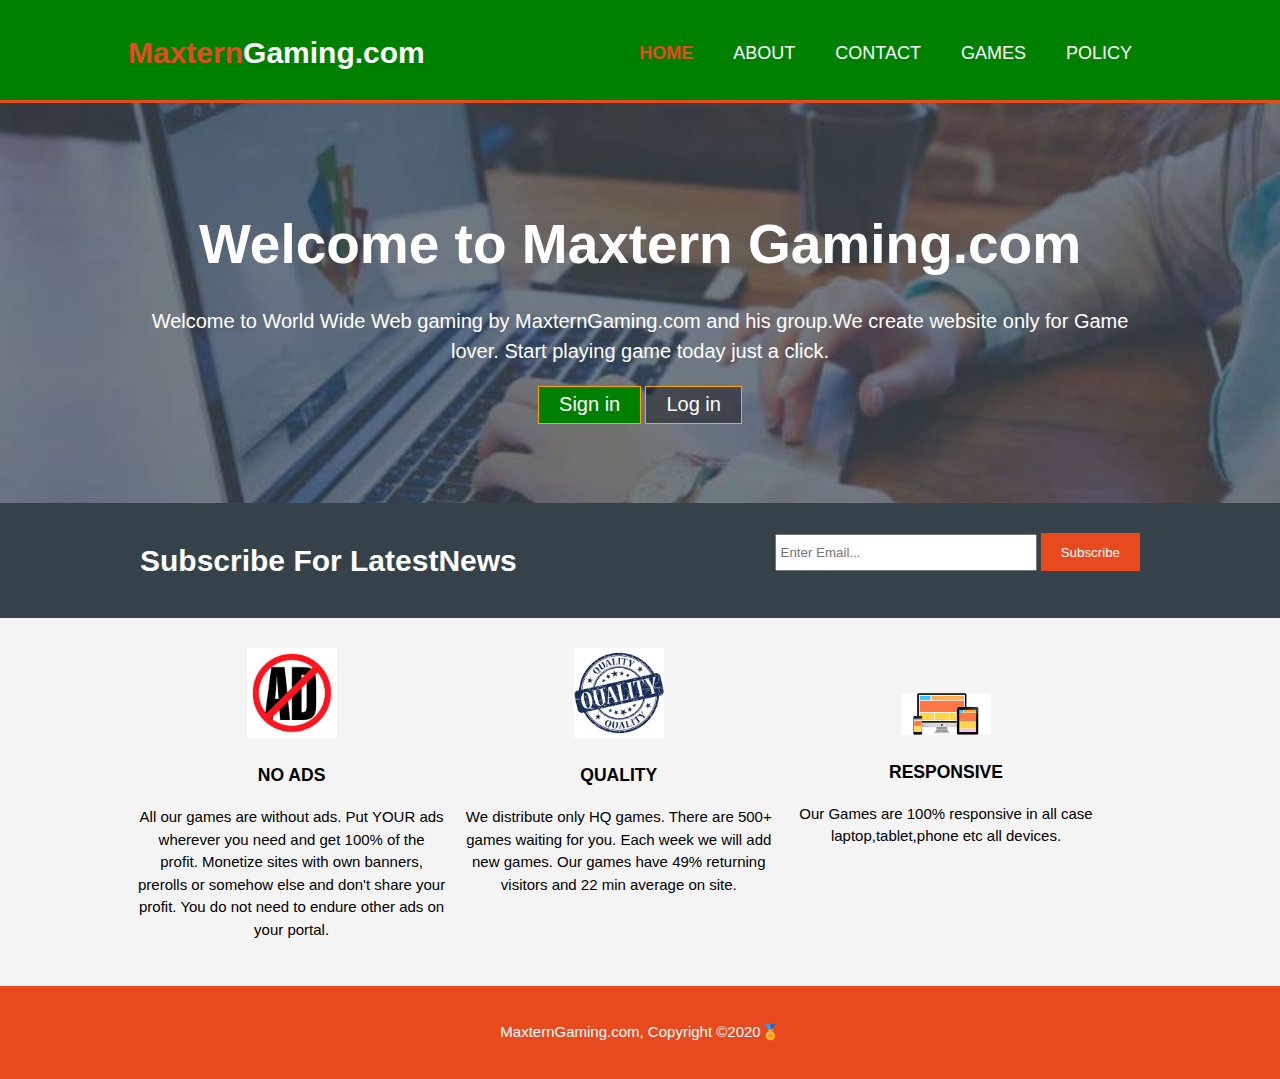
<file: index.html>
<!DOCTYPE html>
<html>
  <head>
    <meta charset="utf-8">
    <meta name="description" content="MaxternGaming only best website for gaming">
	  <meta name="keywords" content="game,game for fun,game for life">
  	<meta name="author" content="Aman Singh">
    <title>index</title>
    <link rel="stylesheet" href="./css/style.css">
    <script src="./js/script.js"></script>
  </head>
  <body>
    <header>
      <div class="container">
        <div id="branding"><h1>
          <span class="highlight">Maxtern</span>Gaming.com</h1>
        </div>
        <nav>
          <ul>
            <li class="current"><a href="index.html">Home</a></li>
            <li><a href="about.html">About</a></li>
            <li><a href="contact.html">Contact</a></li>
            <li><a href="game.html">Games</a></li>
            <li><a href="policy.html">Policy</a></li>
          </ul>
        </nav>
      </div>
    </header>

    <section id="showcase">
      <div class="container">
        <h1>Welcome to Maxtern Gaming.com</h1>
        <p>Welcome to World Wide Web gaming by MaxternGaming.com  and his group.We create website only for Game lover. Start playing game  today just a click.</p>
      </div>
      <button type="submit" onclick="myfunction()" class="button_1" style="background-color:green; border:1px solid orange;"><a href="#" style="text-decoration:none; color:#fff; font-size:20px;">Sign in</a></button>
      <button type="submit" class="button_1" style="background-color: rgba(0,0,0,0.4); border:1px solid orange;"><a href="#" style="text-decoration:none; color:#fff; font-size:20px;">Log in</a></button>
    </section>

    <section id="newsletter">
      <div class="container">
        <h1>Subscribe For LatestNews</h1>
        <form>
          <input type="email" placeholder="Enter Email..." required>
          <button type="submit" class="button_1">Subscribe</button>
        </form>
      </div>
    </section>

    <section id="boxes">
      <div class="container">
        <div class="box">
          <img src="./img/no-ads.jpg">
          <h3>NO ADS</h3>
          <p>All our games are without ads. Put YOUR ads wherever you need and get 100% of the profit. Monetize sites with own banners, prerolls or somehow else and don't share your profit. You do not need to endure other ads on your portal.</p>
        </div>
        <div class="box">
          <img src="./img/hq.jpg">
          <h3>QUALITY</h3>
          <p>We distribute only HQ games. There are 500+ games waiting for you. Each week we will add new games. Our games have 49% returning visitors and 22 min average on site.</p>
        </div><br><br>
        <div class="box">
          <img src="./img/responsive.jpg">
          <h3>RESPONSIVE</h3>
          <p>Our Games are 100% responsive in all case laptop,tablet,phone etc all devices. </p>
        </div>
      </div>
    </section>

    <footer>
      <p>MaxternGaming.com, Copyright &copy;2020🏅</p>
    </footer>
  </body>
</html>
</file>
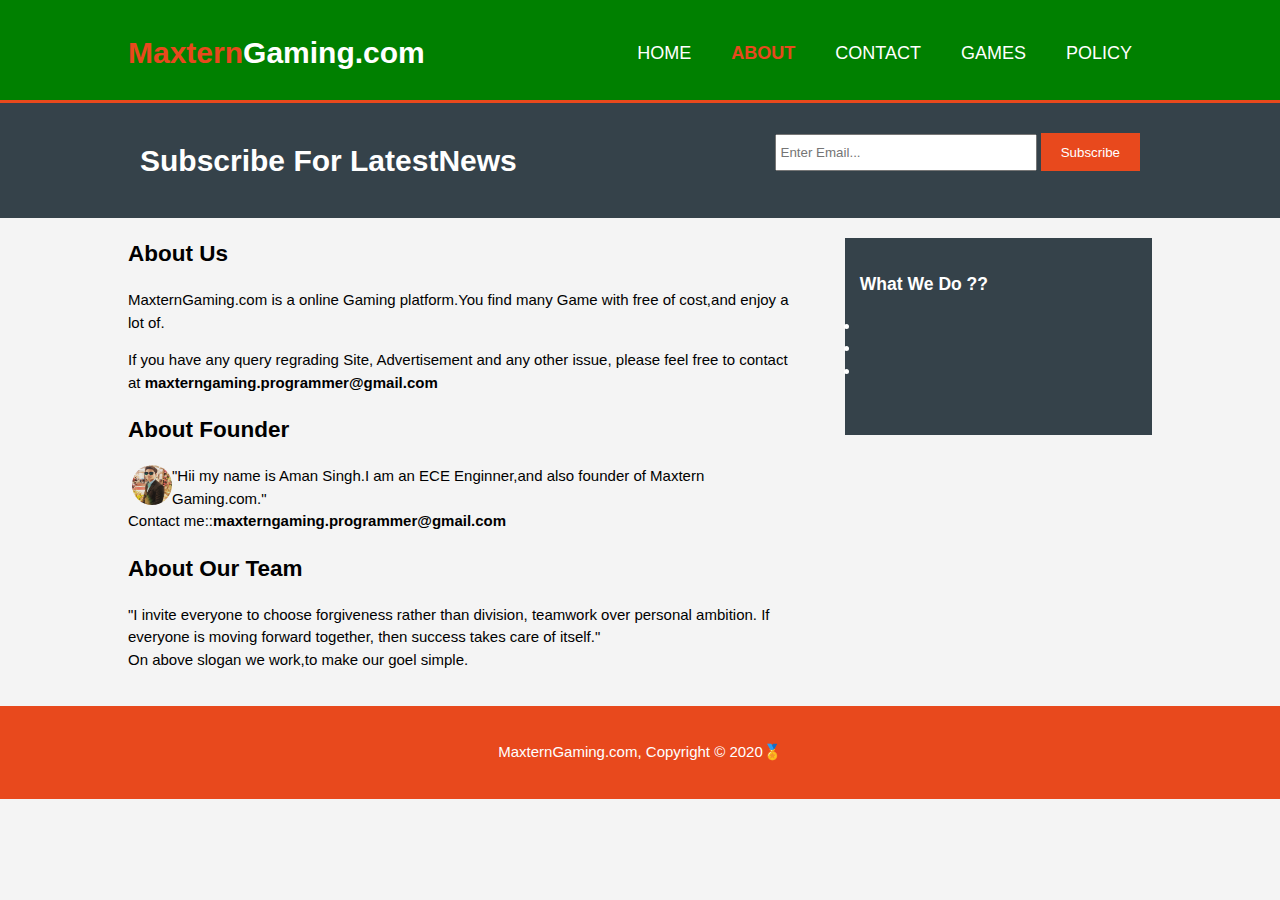
<file: about.html>
<!DOCTYPE html>
<html>
  <head>
    <meta charset="utf-8">
    <meta name="description" content="Maxtern Gaming.com only best website for gaming">
	  <meta name="keywords" content="game,game for fun,game for life">
  	<meta name="author" content="Aman Singh">
    <title> About</title>
    <link rel="stylesheet" href="./css/style.css">
  </head>
  <body>
    <header>
      <div class="container">
        <div id="branding">
          <h1><span class="highlight">Maxtern</span>Gaming.com</h1>
        </div>
        <nav>
          <ul>

            <li><a href="index.html">Home</a></li>
            <li class="current"><a href="about.html">About</a></li>
            <li><a href="contact.html">Contact</a></li>
            <li><a href="game.html">Games</a></li>
            <li><a href="policy.html">Policy</a></li>
          </ul>
        </nav>
      </div>
    </header>

    <section id="newsletter">
      <div class="container">
        <h1>Subscribe For LatestNews</h1>
        <form>
          <input type="email" placeholder="Enter Email..." required>
          <button type="submit" class="button_1">Subscribe</button>
        </form>
      </div>
    </section>

    <section id="main">
      <div class="container">
        <article id="main-col">

          <h2>About Us</h2>
<p>MaxternGaming.com is a online Gaming platform.You  find many Game with free of cost,and enjoy a lot of.</p>
<p>If you have any query regrading Site, Advertisement and any other issue, please feel free to contact at <strong>maxterngaming.programmer@gmail.com</strong></p>


          <h2>About Founder</h2>
          <img src="./img/founder.jpg" style="border-radius:50%; height:40px; width:40px; float: left; margin-left:4px;">
         <p> "Hii my name is Aman Singh.I am an ECE Enginner,and also founder of Maxtern Gaming.com."<br>Contact me::<strong>maxterngaming.programmer@gmail.com</strong></p>

          <h2>About Our Team</h2>
        <p>  "I invite everyone to choose forgiveness rather than division, teamwork over personal ambition.
If everyone is moving forward together, then success takes care of itself."<br>
On above slogan we work,to make our goel simple.</p>

        </article>

        <aside id="sidebar">
          <div class="dark">
            <h3>What We Do ??</h3>
            <p>
            <ul style="text-align:left;">
            <li></li>
            <li></li>
            <li></li>
            </ul><br>
             </p>
          </div>
        </aside>
      </div>
    </section>

    <footer>
      <p>MaxternGaming.com, Copyright &copy; 2020🏅</p>
    </footer>
  </body>
</html>
</file>
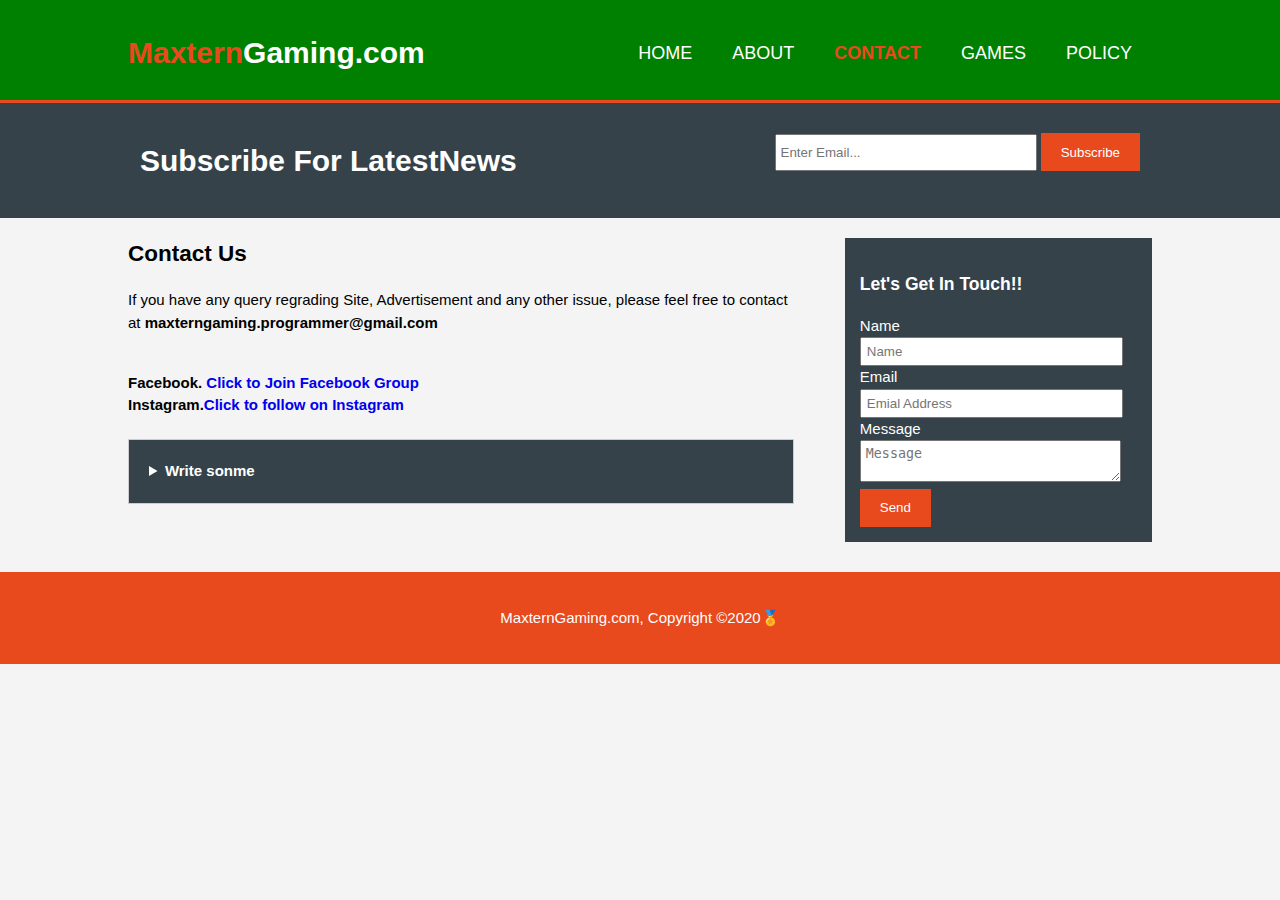
<file: contact.html>
<!DOCTYPE html>
<html>
  <head>
    <meta charset="utf-8">
    <meta name="description" content="Maxtern Gaming.com only best website for gaming">
	  <meta name="keywords" content="game,game for fun,game for life">
  	<meta name="author" content="Aman Singh">
    <title> About</title>
    <link rel="stylesheet" href="./css/style.css">
  </head>
  <body>
    <header>
      <div class="container">
        <div id="branding">
          <h1><span class="highlight">Maxtern</span>Gaming.com</h1>
        </div>
        <nav>
          <ul>
            <li><a href="index.html">Home</a></li>
            <li><a href="about.html">About</a></li>
            <li class="current"><a href="contact.html">Contact</a></li>
            <li><a href="game.html">Games</a></li>
            <li><a href="policy.html">Policy</a></li>
          </ul>
        </nav>
      </div>
    </header>

    <section id="newsletter">
      <div class="container">
        <h1>Subscribe For LatestNews</h1>
        <form>
          <input type="email" placeholder="Enter Email..." required>
          <button type="submit" class="button_1">Subscribe</button>
        </form>
      </div>
    </section>
<section id="main">
      <div class="container">
        <article id="main-col">

          <h2>Contact Us</h2>
<p>If you have any query regrading Site, Advertisement and any other issue, please feel free to contact at <strong>maxterngaming.programmer@gmail.com</strong></p>
<br><b>Facebook.<a href="#" style="text-decoration:none;"> Click to Join Facebook Group</a>
<br>
Instagram.<a href="#"style="text-decoration:none;">Click to follow on Instagram</a>
</b><br><br>


          <ul id="services">
            <li>
            <details>
             <summary><b>Write sonme</b></summary>
              <p></p>
            </details>
            </li>
          </ul>
        </article>

        <aside id="sidebar">
          <div class="dark">
            <h3>Let's Get In Touch!!</h3>
            <form class="quote" action="mail.php" method="post">
  						<div>
  							<label>Name</label><br>
  							<input type="text" placeholder="Name" name="name" required>
  						</div>
  						<div>
  							<label>Email</label><br>
  							<input type="email" placeholder="Emial Address" name="email" required>
  						</div>
  						<div>
  							<label>Message</label><br>
  							<textarea name="message" placeholder="Message"></textarea>
  						</div>
  						<button class="button_1" type="submit" value="send">Send</button>
					</form>
          </div>
        </aside>
      </div>
    </section>


  <footer>
      <p>MaxternGaming.com, Copyright &copy;2020🏅</p>
    </footer>
    </body>
</html>
</file>
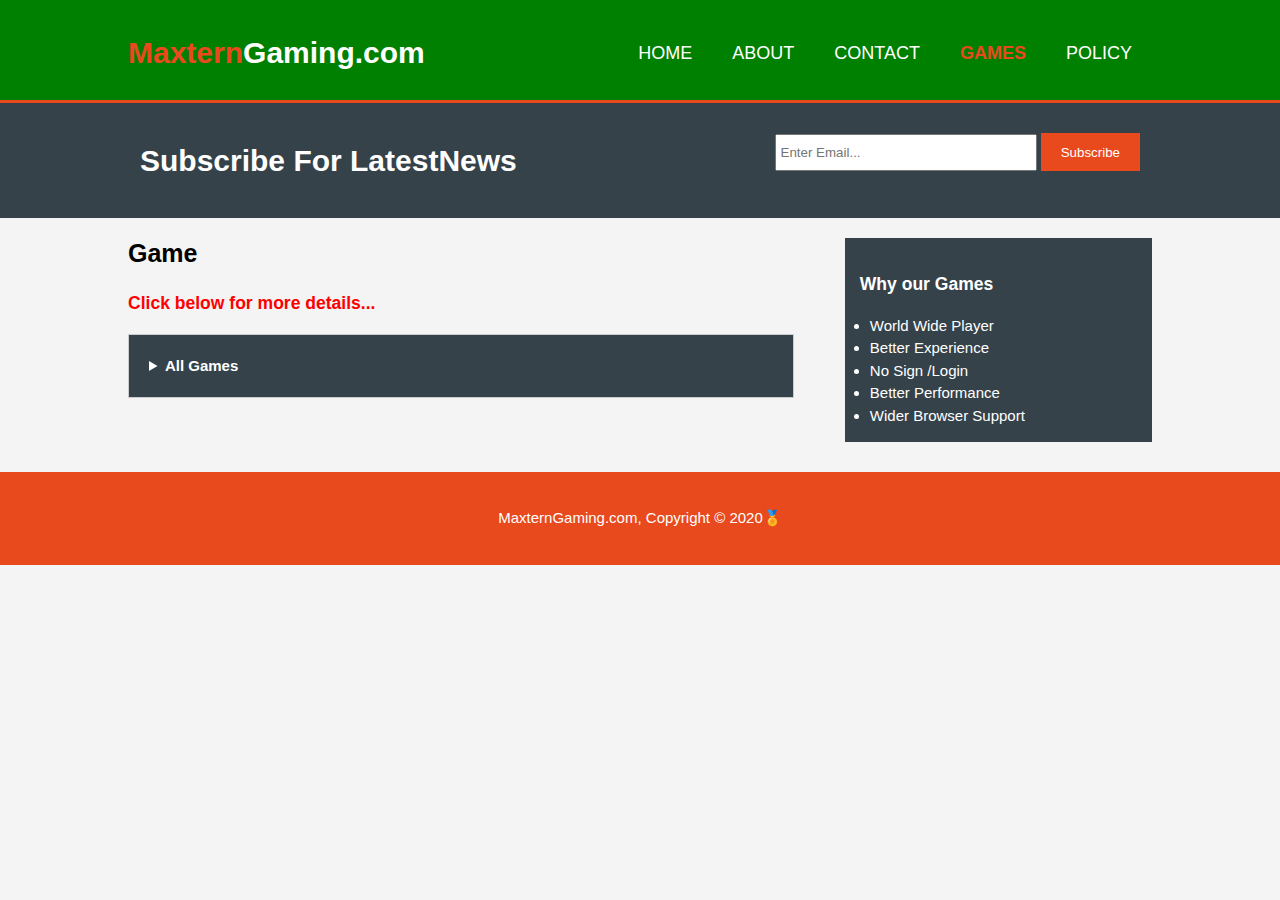
<file: game.html>
<!DOCTYPE html>
<html>
  <head>
    <meta charset="utf-8">
    <meta name="description" content="Maxtern Gaming.com only best website for gaming">
	  <meta name="keywords" content="game,game for fun,game for life">
  	<meta name="author" content="Aman Singh">
    <title>Aman Web Deisgn | Games</title>
    <link rel="stylesheet" href="./css/style.css">
  </head>
  <body>
    <header>
      <div class="container">
        <div id="branding"><h1>
          <span class="highlight">Maxtern</span>Gaming.com</h1>
        </div>
        <nav>
          <ul>
            <li><a href="index.html">Home</a></li>
            <li><a href="about.html">About</a></li>
            <li><a href="contact.html">Contact</a></li>
            <li class="current"><a href="game.html">Games</a></li>
            <li><a href="policy.html">Policy</a></li>
          </ul>
        </nav>
      </div>
    </header>

    <section id="newsletter">
      <div class="container">
        <h1>Subscribe For LatestNews</h1>
        <form>
          <input type="email" placeholder="Enter Email..."required >
          <button type="submit" class="button_1">Subscribe</button>
        </form>
      </div>
    </section>

    <section id="main">
      <div class="container">
        <article id="main-col">
          <h1 class="page-title" style="font-size:25px;">Game</h1>
         <h3 style="color:red;"> Click below for more details...</h3>
          <ul id="services">
            <li>

            <details>
             <summary><b>All Games</b></summary><br>
             <a href="Tictactoe.html" style="text-decoration:none; color:orange"> <strong>Tic Tac Toe </strong></a><br>
             <a href="JumboJump.html" style="text-decoration:none; color:orange"> <strong>Rocket War</strong></a><br>
             <a href="h.html" style="text-decoration:none; color:orange"> <strong>1</strong></a><br>
           </details>
            </li>
          </ul>
        </article>
          <aside id="sidebar">
          <div class="dark">
            <h3>Why our Games</h3>

             <p><ul style="margin-left:10px; text-align:left;">
              <li>World Wide Player</li>
              <li>Better Experience</li>
              <li>No Sign /Login</li>
              <li>Better Performance</li>
              <li>Wider Browser Support</li>
              </ul>
          </div>
        </aside>

      </div>
    </section>

    <footer>
      <p>MaxternGaming.com, Copyright &copy; 2020🏅</p>
    </footer>
  </body>
</html>
</file>
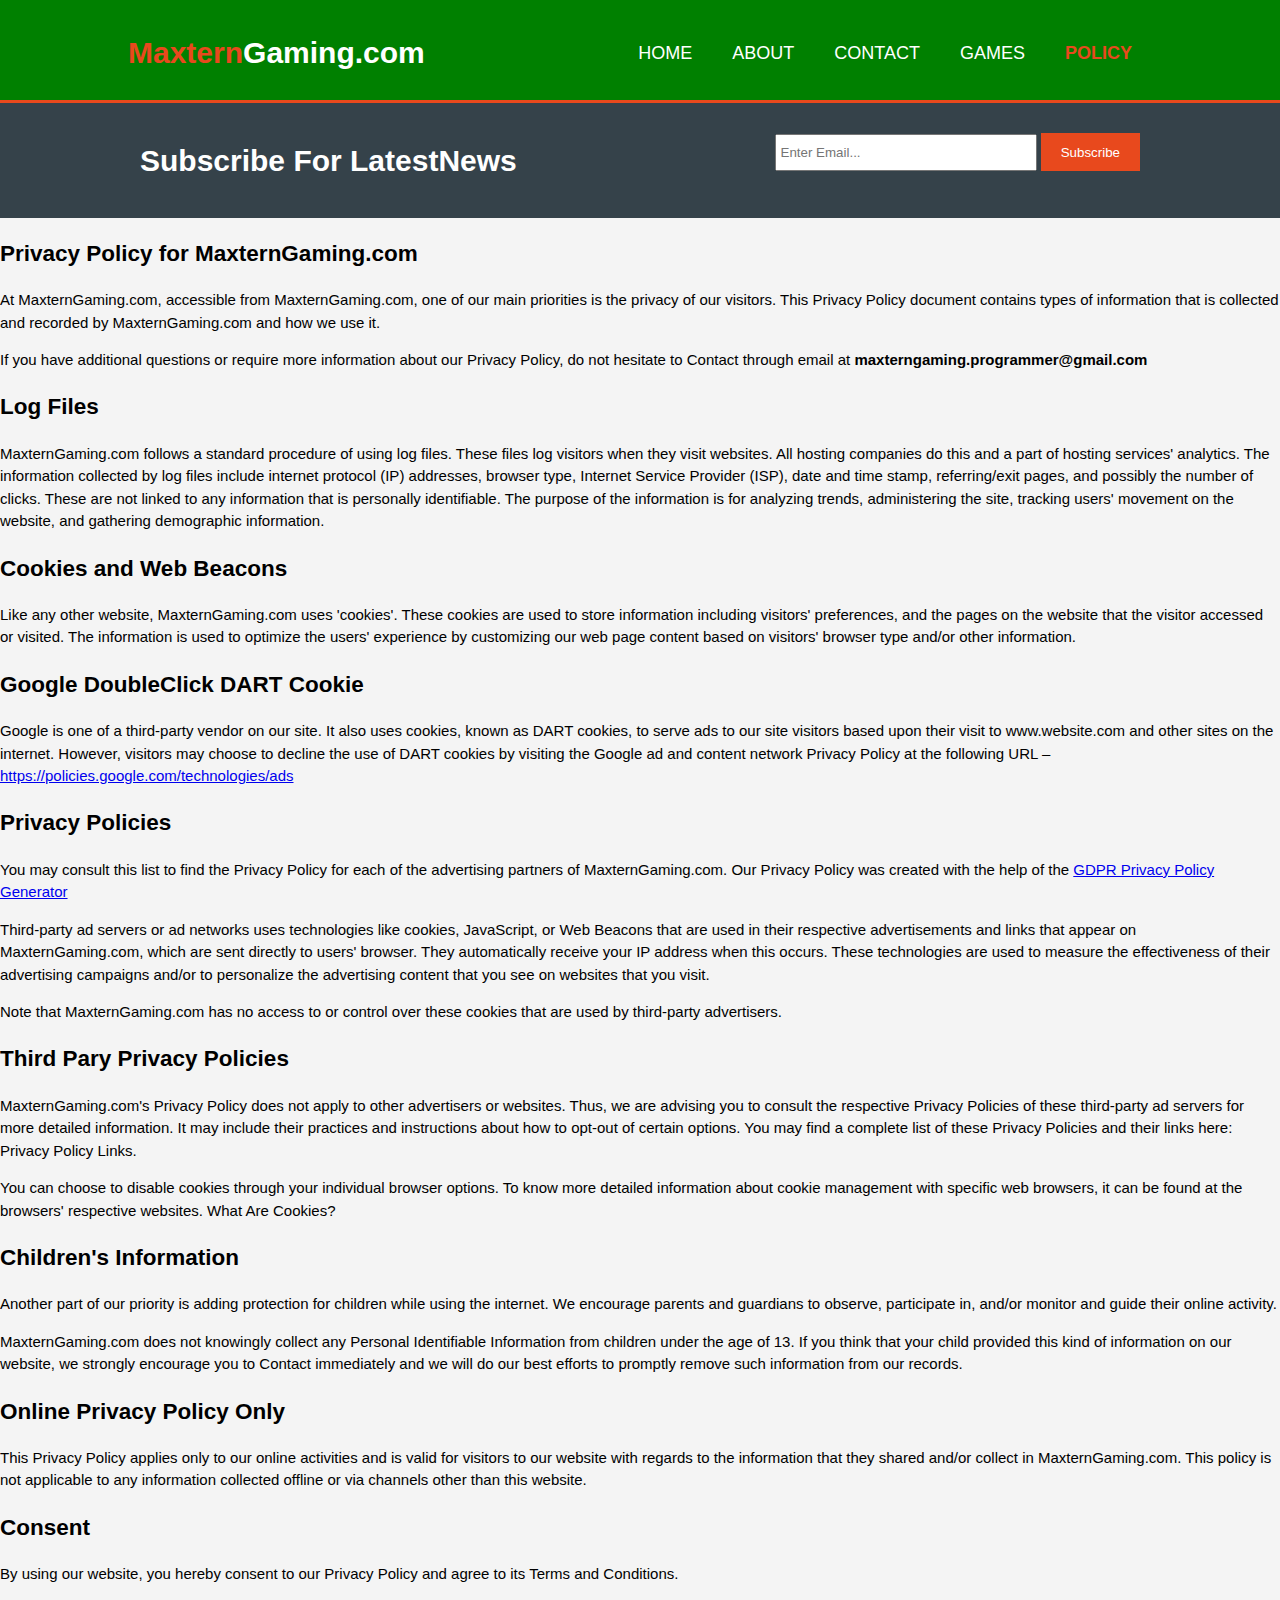
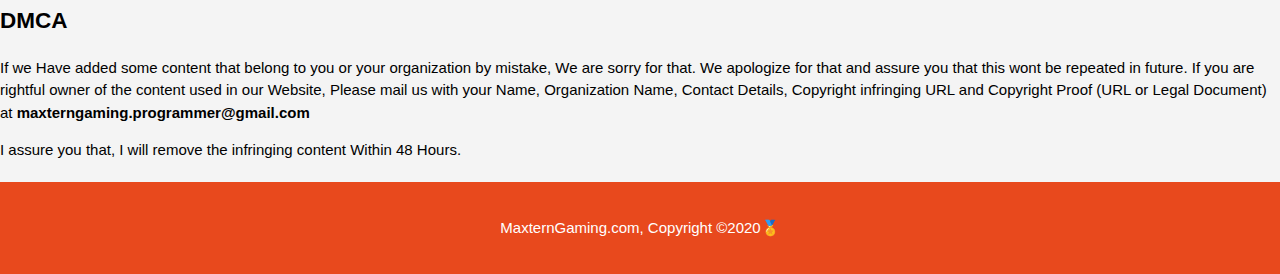
<file: policy.html>
<!DOCTYPE html>
<html>
  <head>
    <meta charset="utf-8">
    <meta name="description" content="MaxternGaming only best website for gaming">
	  <meta name="keywords" content="game,game for fun,game for life">
  	<meta name="author" content="Aman Singh">
    <title>Policy</title>
    <link rel="stylesheet" href="./css/style.css">
  </head>
  <body>
    <header>
      <div class="container">
        <div id="branding">
          <h1><span class="highlight">Maxtern</span>Gaming.com</h1>
        </div>
        <nav>
          <ul>
            <li><a href="index.html">Home</a></li>
            <li><a href="about.html">About</a></li>
            <li><a href="contact.html">Contact</a></li>
            <li><a href="game.html">Games</a></li>
            <li class="current"><a href="policy.html">Policy</a></li>
          </ul>
        </nav>
      </div>
    </header>

    <section id="newsletter">
      <div class="container">
        <h1>Subscribe For LatestNews</h1>
        <form>
          <input type="email" placeholder="Enter Email..."required >
          <button type="submit" class="button_1">Subscribe</button>
        </form>
      </div>
    </section>


    <h2>Privacy Policy for MaxternGaming.com</h2>
    <p>At MaxternGaming.com, accessible from MaxternGaming.com, one of our main priorities is the privacy of our visitors. This Privacy Policy document contains types of information that is collected and recorded by MaxternGaming.com and how we use it.</p>
    <p>If you have additional questions or require more information about our Privacy Policy, do not hesitate to Contact through email at <b>maxterngaming.programmer@gmail.com</b></p>
    <h2>Log Files</h2>
    <p>MaxternGaming.com follows a standard procedure of using log files. These files log visitors when they visit websites. All hosting companies do this and a part of hosting services' analytics. The information collected by log files include internet protocol (IP) addresses, browser type, Internet Service Provider (ISP), date and time stamp, referring/exit pages, and possibly the number of clicks. These are not linked to any information that is personally identifiable. The purpose of the information is for analyzing trends, administering the site, tracking users' movement on the website, and gathering demographic information.</p>
    <h2>Cookies and Web Beacons</h2>
    <p>Like any other website, MaxternGaming.com uses 'cookies'. These cookies are used to store information including visitors' preferences, and the pages on the website that the visitor accessed or visited. The information is used to optimize the users' experience by customizing our web page content based on visitors' browser type and/or other information.</p>
    <h2>Google DoubleClick DART Cookie</h2>
    <p>Google is one of a third-party vendor on our site. It also uses cookies, known as DART cookies, to serve ads to our site visitors based upon their visit to www.website.com and other sites on the internet. However, visitors may choose to decline the use of DART cookies by visiting the Google ad and content network Privacy Policy at the following URL – <a href="https://policies.google.com/technologies/ads">https://policies.google.com/technologies/ads</a></p>
    <h2>Privacy Policies</h2>
    <P>You may consult this list to find the Privacy Policy for each of the advertising partners of MaxternGaming.com. Our Privacy Policy was created with the help of the <a href="https://webbeast.in">GDPR Privacy Policy Generator</a></p>
    <p>Third-party ad servers or ad networks uses technologies like cookies, JavaScript, or Web Beacons that are used in their respective advertisements and links that appear on MaxternGaming.com, which are sent directly to users' browser. They automatically receive your IP address when this occurs. These technologies are used to measure the effectiveness of their advertising campaigns and/or to personalize the advertising content that you see on websites that you visit.</p>
    <p>Note that MaxternGaming.com has no access to or control over these cookies that are used by third-party advertisers.</p>
    <h2>Third Pary Privacy Policies</h2>
    <p>MaxternGaming.com's Privacy Policy does not apply to other advertisers or websites. Thus, we are advising you to consult the respective Privacy Policies of these third-party ad servers for more detailed information. It may include their practices and instructions about how to opt-out of certain options. You may find a complete list of these Privacy Policies and their links here: Privacy Policy Links.</p>
    <p>You can choose to disable cookies through your individual browser options. To know more detailed information about cookie management with specific web browsers, it can be found at the browsers' respective websites. What Are Cookies?</p>
    <h2>Children's Information</h2>
    <p>Another part of our priority is adding protection for children while using the internet. We encourage parents and guardians to observe, participate in, and/or monitor and guide their online activity.</p>
    <p>MaxternGaming.com does not knowingly collect any Personal Identifiable Information from children under the age of 13. If you think that your child provided this kind of information on our website, we strongly encourage you to Contact immediately and we will do our best efforts to promptly remove such information from our records.</p>
    <h2>Online Privacy Policy Only</h2>
    <p>This Privacy Policy applies only to our online activities and is valid for visitors to our website with regards to the information that they shared and/or collect in MaxternGaming.com. This policy is not applicable to any information collected offline or via channels other than this website.</p>
    <h2>Consent</h2>
    <p>By using our website, you hereby consent to our Privacy Policy and agree to its Terms and Conditions.</p>


    <h2>DMCA</h2>
    <p>If we Have added some content that belong to you or your organization by mistake, We are sorry for that. We apologize for that and assure you that this wont be repeated in future. If you are rightful owner of the content used in our Website, Please mail us with your Name, Organization Name, Contact Details, Copyright infringing URL and Copyright Proof (URL or Legal Document) at <strong>maxterngaming.programmer@gmail.com</strong></p>
    <p>I assure you that, I will remove the infringing content Within 48 Hours.</p>



  <footer>
      <p>MaxternGaming.com, Copyright &copy;2020🏅</p>
    </footer>
    </body>
</html>
</file>
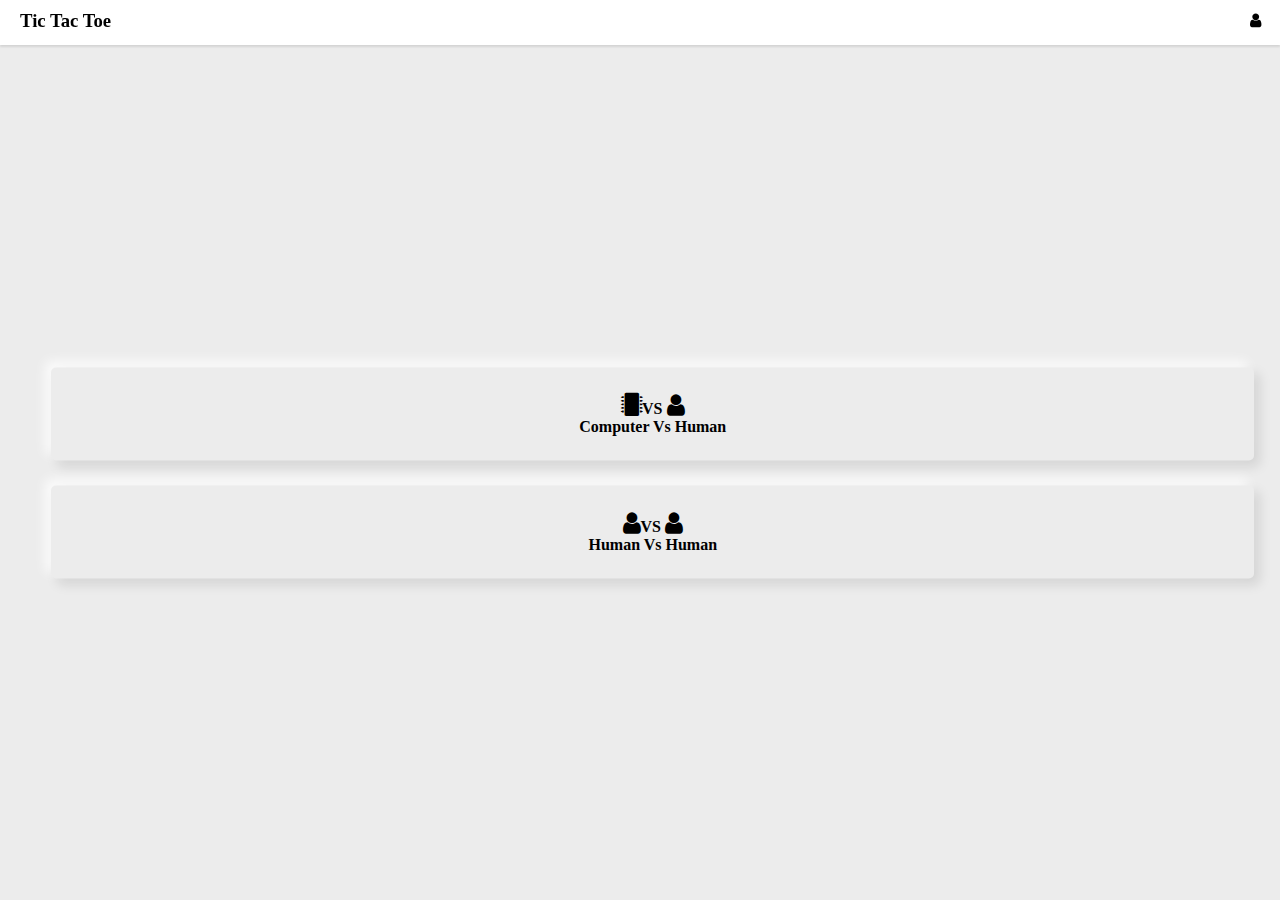
<file: Tictactoe.html>
<!DOCTYPE html>
    <html>
        <head>


     <meta name = "viewport" content = "width=device-width, initial-scale=1.0">
     <style>
         *{
    margin:0;
    padding:0;
}

<!--#ececec-->
body {
    background-color:black;
    user-select: none;

    overflow: hidden;
    max-height:100vh;
    max-width:100vw;
}



#gameBoard{
    height: 36vh;
    width: 36vh;
    position: absolute;
    top: 50%;
    left: 50%;
    transform:translate(-50%, -50%);
    background:#000;
    display: grid;
    grid-template-columns: repeat(3, 1fr);
    box-shadow:6px 6px 12px rgba(0,0,0,0.1),
        -6px -6px 12px rgba(255,255,255,0.8);
    -webkit-box-shadow:6px 6px 12px rgba(0,0,0,0.1),
        -6px -6px 12px rgba(255,255,255,0.8);
    -moz-box-shadow:6px 6px 12px rgba(0,0,0,0.1),
        -6px -6px 12px rgba(255,255,255,0.8);
    -ms-box-shadow:6px 6px 12px rgba(0,0,0,0.1),
        -6px -6px 12px rgba(255,255,255,0.8);
}

.td{
    height: 12vh;
    width: 12vh;
    outline:none;
    border:none;
    border:4px solid #fff;
    outline: none;
    background:#ececec;
    font-size: 7vh;
    font-weight: bold;
    z-index: 90;
    color:grey;
}

.drop{
    height: .5vh;
    width: .5vh;
    border-radius: 50%;
    position: absolute;
    background:grey;
    opacity: .6;
    animation: drop .3s linear;
}
@keyframes drop{
    to{
        height: 8vh;
        width: 8vh;
        transform: translate(-50%, -50%);
        opacity: 0;
    }
}




#aiLevel{
    display:none;
}
.header{
    position:fixed;
    top:0;left:0;
   // background:#448aff;
    height:45px;width:100%;
    z-index:90;
    box-shadow:0px 2px 2px rgba(0,0,0,0.1);
}
.section{
    position:absolute;left:0;top:45px;
    width:100%;height:calc(100% - 45px);
    background:#ececec;
    overflow:scroll;
}
.header button{
    width:40px;height:40px;
    border-radius:50%;background:#fff;
    outline:none;border:none;
    float:right;margin-right:5px;
}
.sec{
    width:90%;background:#ececec;
    padding:25px 2%;
    margin:25px 0px;
    margin-left:4%;
    border-radius:5px;
    text-align:center;
    font-weight:bold;
    box-shadow:  6px 6px 12px rgba(0,0,0,0.1),
        -6px -6px 12px rgba(255,255,255,0.8);
    -webkit-box-shadow:6px 6px 12px rgba(0,0,0,0.1),
        -6px -6px 12px rgba(255,255,255,0.8);
    -moz-box-shadow:6px 6px 12px rgba(0,0,0,0.1),
        -6px -6px 12px rgba(255,255,255,0.8);
    -ms-box-shadow:6px 6px 12px rgba(0,0,0,0.1),
        -6px -6px 12px rgba(255,255,255,0.8);
}


.sec span{
    font-size:25px;
}


.levPage{
    position:absolute;
    top:0;left:0;
    width:100%;height:100%;
    background:#ececec;
}

.lev{
    width:90%;background:#ececec;
    padding:20px 2%;
    margin:20px 0px;
    margin-left:3.5%;
    border-radius:5px;
    text-align:center;
    font-weight:bold;
    box-shadow:  6px 6px 12px rgba(0,0,0,0.1),
        -6px -6px 12px rgba(255,255,255,0.8);
    -webkit-box-shadow:6px 6px 12px rgba(0,0,0,0.1),
        -6px -6px 12px rgba(255,255,255,0.8);
    -moz-box-shadow:6px 6px 12px rgba(0,0,0,0.1),
        -6px -6px 12px rgba(255,255,255,0.8);
    -ms-box-shadow:6px 6px 12px rgba(0,0,0,0.1),
        -6px -6px 12px rgba(255,255,255,0.8);
}

.levels{
    position:absolute;
    left:50%;
    top:50%;
    transform:translate(-50%,-50%);
    width:100%;
}



#gamePlay{
    position:absolute;
    top:0px;left:0px;
    width:100%;
    height:100%;
    display:none;
}

#restart{
    display:block;outline:none;border:none;
    width:98%;height:45px;
    margin:10px 1%;
    background:#ececec;
    border-radius:4px;
    font-weight:bold;
    z-index:99999;
    position:absolute;
    bottom:5px;
    box-shadow:6px 6px 12px rgba(0,0,0,0.1),
        -6px -6px 12px rgba(255,255,255,0.8);
    -webkit-box-shadow:6px 6px 12px rgba(0,0,0,0.1),
        -6px -6px 12px rgba(255,255,255,0.8);
    -moz-box-shadow:6px 6px 12px rgba(0,0,0,0.1),
        -6px -6px 12px rgba(255,255,255,0.8);
    -ms-box-shadow:6px 6px 12px rgba(0,0,0,0.1),
        -6px -6px 12px rgba(255,255,255,0.8);

}
#restart:hover,.lev:hover,.sec:hover{
    box-shadow:inset 6px 6px 12px rgba(0,0,0,0.1),
       inset -6px -6px 12px rgba(255,255,255,0.8);
}



#result{
    position:absolute;
    background:#ececec;
    width:90%;height:auto;
    padding:20px 10px;
    box-shadow:6px 6px 12px rgba(0,0,0,0.1),
        -6px -6px 12px rgba(255,255,255,0.8);
    -webkit-box-shadow:6px 6px 12px rgba(0,0,0,0.1),
        -6px -6px 12px rgba(255,255,255,0.8);
    -moz-box-shadow:6px 6px 12px rgba(0,0,0,0.1),
        -6px -6px 12px rgba(255,255,255,0.8);
    -ms-box-shadow:6px 6px 12px rgba(0,0,0,0.1),
        -6px -6px 12px rgba(255,255,255,0.8);
    border-radius:10px;
    top:50%;left:-50%;
    transform:translate(-50%,-50%);
    visibility:hidden;
    transition:0.5s;
}
#result p{
    font-weight:600;
    font-size:25px;
    text-align:center;
}
#result button{
   outline:none;border:none;
   padding:10px 50px;float:right;
   font-weight:600;background:#ececec;
   box-shadow:6px 6px 12px rgba(0,0,0,0.1),
        -6px -6px 12px rgba(255,255,255,0.8);
    -webkit-box-shadow:6px 6px 12px rgba(0,0,0,0.1),
        -6px -6px 12px rgba(255,255,255,0.8);
    -moz-box-shadow:6px 6px 12px rgba(0,0,0,0.1),
        -6px -6px 12px rgba(255,255,255,0.8);
    -ms-box-shadow:6px 6px 12px rgba(0,0,0,0.1),
        -6px -6px 12px rgba(255,255,255,0.8);

}
#result button:hover{
    box-shadow:inset 6px 6px 12px rgba(0,0,0,0.1),
       inset -6px -6px 12px rgba(255,255,255,0.8);
    -webkit-box-shadow:inset 6px 6px 12px rgba(0,0,0,0.1),
       inset -6px -6px 12px rgba(255,255,255,0.8);
    -moz-box-shadow:6px 6px 12px rgba(0,0,0,0.1),
       inset -6px -6px 12px rgba(255,255,255,0.8);
    -ms-box-shadow:inset 6px 6px 12px rgba(0,0,0,0.1),
       inset -6px -6px 12px rgba(255,255,255,0.8);
}
     </style>
    <link href="https://stackpath.bootstrapcdn.com/font-awesome/4.7.0/css/font-awesome.min.css" rel="stylesheet"/>

        </head>
        <body>
  <div class="header">
        <button onclick="backMainPage()" id="header_close_icon" style="float:left;margin-left:10px;display:none;" class="fa fa-close"></button>
      <h3 style="display:inline-block;margin-top:10px;margin-left:20px" id="info">Tic Tac Toe</h3>
        <button class="fa fa-user"></button>
   </div>

       <div id="gamePlay">
           <div id = "gameBoard"></div>
           <button onclick="clearBoard()" id="restart">Restart</button>
       </div>
           <div id="mainPage" class="main_page">
        <div class="section">
        <div style="position:absolute;left:50%;top:50%;transform:translate(-50%,-50%);width:100%">
           <div onclick="aiSec()" class="sec ai">
              <p><span class="fa fa-microchip"></span>VS <span class="fa fa-user"></p>
              <p>Computer Vs Human</p>
           </div>

           <div onclick="multiL()" class="sec local">
               <p><span class="fa fa-user"></span>VS <span class="fa fa-user"></p>
               <p>Human Vs Human</p>
           </div>

            </div>
         </div>
        </div>

 <div id="aiLevel" class="levPage">
   <div class="levels">
     <div onclick="setLevel('E')" id = "easyLevel" class="lev">Easy</div>
     <div onclick="setLevel('M')" id = "mediumLevel" class="lev">Medium</div>
     <div onclick="setLevel('H')" id = "hardLevel" class="lev">Hard</div>
   </div>
 </div>



<div id="result">
            <p id="data">Match Is Tie</p>
            <button onclick="hide_result()">Ok</button>
        </div>
             <script>
               let clas==> document.getElementsByClassName();
let id = _ =>document.getElementById(_);
let board = ['','','','','','','','',''];
let ailevel = 1000;
let ai = 'O';//token2
let human = 'X';//token1
let player = human;
let doublePlayer = false;
let gameOver = false;
var click = new Audio("http://soundbible.com/grab.php?id=1705&type=mp3");
let current_player = human;
window.onload = () =>{
   // initBoard();
}
let winner = null;
const initBoard =() =>{
id("gameBoard").innerHTML="";
 for(let i =0;i<board.length;i++){
   id("gameBoard").innerHTML+=`
   <button onclick="turn(${i})" class="td" id="${i}"></button>
   `;
  }
}
const clearBoard=()=>{
    current_player = human;
    initBoard();
}
const turn=(i)=>{
if(!gameOver){
if(doublePlayer){
    let check = clas("td");
    check[i].value= current_player;
    check[i].innerText = current_player;
    check[i].disabled = true;
    fillBoard();
    if(checkWinner()){
       if(checkWinner()==-1){
           show_result("Player 1 Won");
           gameOver =true;
           clearBoard();
       }
       else if(checkWinner() == 1){
           show_result("Player 2 Won");
           gameOver =true;
           clearBoard();
       }
       else{
           show_result("Match is Tie");
           gameOver =true;
           clearBoard();
       }

    }
current_player=(current_player==human)?ai:human;
}else{
    let check = clas("td");
    check[i].value= human;
    check[i].innerText = human;
    check[i].disabled = true;
    fillBoard();
    var result = checkWinner();
if(result){
        if(checkWinner()==-1){
           show_result("You Won");
           gameOver =true;
           clearBoard();
       }
       else if(checkWinner() == 1){
           show_result("Computer Won");
           gameOver =true;
           clearBoard();
       }
       else{
           show_result("Match is Tie");
           gameOver =true;
           clearBoard();
       }

}else{
        check[aimove()].value = ai;
        check[aimove()].innerText=ai;
        check[aimove()].disabled = true;
        fillBoard();
           if(checkWinner()){
             if(checkWinner()==-1){
           show_result("You Won");
           gameOver =true;
           clearBoard();
       }
       else if(checkWinner() == 1){
           show_result("Computer Won");
           gameOver =true;
           clearBoard();
       }
       else{
           show_result("Match is Tie");
           gameOver =true;
           clearBoard();
       }

           }
       }
    }
  }
}
const fillBoard=()=>{
for(let i =0;i<clas("td").length;i++)board[i] = clas("td")[i].value;
}
const aimove=()=>{
  let value = -Infinity;
  let index;
  for(var i = 0; i<board.length; i++){
     if (board[i] != '') continue;
         board[i] = ai;
         let newvalue = minimax(0, human);
         board[i] = '';
         if (newvalue > value) {
                value = newvalue;
                index = i;
            }
        }
   return index;
}

const minimax=(depth, player)=>{
let score = checkWinner();
  if(score !== false)return score;
  else if(score === 'TIE')return 0;
if (player === ai) {
 var value = -Infinity;
for (var i = 0; i < board.length; i++) {
     if(board[i] == ''){
     board[i] = ai;
     let newvalue = minimax(depth+1,human);
      board[i] = '';
      value=(newvalue>value)?newvalue:value;
      if(depth == ailevel)return value;

    }
}
     return value;
     }
      else {
var value = Infinity;
for (var i = 0; i < board.length; i++) {
  if (board[i] == '') {
      board[i] =human;
      let newvalue = minimax(depth+1,ai);
      board[i] = '';
      value=(newvalue<value)?newvalue:value;
      if(depth == ailevel)return value;

    }
}
        return value;
     }
}

const checkWinner=()=>{
for(var i = 0; i<9; i+=3)if(board[i]!=''&&board[i+1]===board[i]&&board[i+2]===board[i])return (board[i] === human) ? -1 : 1;
for(var i = 0; i<3; i++)if(board[i]!= ''&&board[i+3]===board[i]&&board[i+6]===board[i])return (board[i] === human) ? -1 : 1;
if(board[2] != '' && board[4] === board[2] && board[6] == board[2])return (board[2] === human) ? -1 : 1;
if(board[0] != '' && board[4] === board[0] && board[8] == board[0])return (board[0] === human) ? -1 : 1;
for(var i=0;i<board.length;i++)if(board[i] === '')return false;
      return 'TIE';
}

//Drop Effect
window.addEventListener('click',(ev)=>{
let drop = document.createElement('div');
drop.classList.add("drop");
drop.style.top = ev.clientY +'px';
drop.style.left = ev.clientX + 'px';
try{
 click.play();
setTimeout(()=>{
   click.currentTime = 0;
   click.pause();
}, 200);
}catch(e){}
document.body.appendChild(drop);
setTimeout(()=>document.body.removeChild(drop),300);
});
//Normal stufss
const aiSec=()=>{
     mainPage.style.display ="none";
     aiLevel.style.display ="block";
     onlinePlayer = false;
     info.innerText="Select a level";
}
const multiL=()=>{
    mainPage.style.display ="none";
    doublePlayer = true;
    gamePlay.style.display ="block";
    header_close_icon.style.display ="inline"
    clearBoard();
    info.innerText="Multiplayer Mode";
}
const setLevel =(e)=>{
   aiLevel.style.display ="none";
    switch(e){
        case "H":
           ailevel = 1000;
            info.innerText="Hard Level";
           break;
        case "E":
           ailevel=1;
            info.innerText="Easy Level";
           break;
        case "M":
           ailevel = 5;
            info.innerText="Medium Level";
           break;
    }
   gamePlay.style.display ="block";
   doublePlayer = false;
   clearBoard();
   header_close_icon.style.display ="inline";
}
const backMainPage=()=>{
    gamePlay.style.display ="none";
    mainPage.style.display ="block";
    header_close_icon.style.display ="none";
    info.innerText="Tic Tac Toe";
}


const show_result=(e)=>{
    data.innerText=e;
    result.style.visibility = "visible";
    result.style.left ="50%";
}
const hide_result=()=>{
    result.style.left ="-50%";
    result.style.visibility = "hidden";
    gameOver =false;
}

             </script>
        </body>
    </html>
</file>
<file: css/style.css>
body{
  font: 15px/1.5 Arial, Helvetica,sans-serif;
  padding:0;
  margin:0;
  background-color:#f4f4f4;
}

/* Global */
.container{
  width:80%;
  margin:auto;
  overflow:hidden;
}

ul{
  margin:0;
  padding:0;
}

.button_1{
  height:38px;
  background:#e8491d;
  border:0;
  padding-left: 20px;
  padding-right:20px;
  color:#ffffff;
}

.dark{
  padding:15px;
  background:#35424a;
  color:#ffffff;
  margin-top:10px;
  margin-bottom:10px;
}

/* Header #35424a**/
header{
  background:green;
  color:#ffffff;
  padding-top:30px;
  min-height:70px;
  border-bottom:#e8491d 3px solid;
}

header a{
  color:#ffffff;
  text-decoration:none;
  text-transform: uppercase;
  font-size:18px;
  font-weight:800px;

}

header li{
  float:left;
  display:inline;
  padding: 0 20px 0 20px;
}

header #branding{
  float:left;
}

header #branding h1{
  margin:0;
}

header nav{
  float:right;
  margin-top:10px;
}

header .highlight, header .current a{
  color:#e8491d;
  font-weight:bold;

}

header a:hover{
  color:#cccccc; in
  font-weight:bold;
}

/* Showcase */
#showcase{
  min-height:400px;
  background:url('../img/showcase.jpg') no-repeat;
  background-position: center;
  background-size: cover;
  text-align:center;
  color:#ffffff;
}

#showcase h1{
  margin-top:100px;
  font-size:55px;
  margin-bottom:10px;
}

#showcase p{
  font-size:20px;
}

/* Newsletter */
#newsletter{
  padding:15px;
  color:#ffffff;
  background:#35424a;
}

#newsletter h1{
  float:left;
}

#newsletter form {
  float:right;
  margin-top:15px;
}

#newsletter input[type="email"]{
  padding:4px;
  height:25px;
  width:250px;
}

/* Boxes */
#boxes{
  margin-top:20px;
}

#boxes .box{
  float:left;
  text-align: center;
  width:30%;
  padding:10px;
}

#boxes .box img{
  width:90px;
}

/* Sidebar */
aside#sidebar{
  float:right;
  width:30%;
  margin-top:10px;
}

aside#sidebar .quote input, aside#sidebar .quote textarea{
  width:90%;
  padding:5px;
}

/* Main-col */
article#main-col{
  float:left;
  width:65%;
}

/* Services */
ul#services li{
  list-style: none;
  padding:20px;
  border: #cccccc solid 1px;
  margin-bottom:5px;
  background:#35424a;
  color:#fff;
}

footer{
  padding:20px;
  margin-top:20px;
  color:#ffffff;
  background-color:#e8491d;
  text-align: center;
}

/* Media Queries */
@media(max-width: 768px){
  header #branding,
  header nav,
  header nav li,
  #newsletter h1,
  #newsletter form,
  #boxes .box,
  article#main-col,
  aside#sidebar{
    float:none;
    text-align:center;
    width:100%;
  }

  header{
    padding-bottom:20px;
  }

  #showcase h1{
    margin-top:40px;
  }

  #newsletter button, .quote button{
    display:block;
    width:100%;
  }

  #newsletter form input[type="email"], .quote input, .quote textarea{
    width:100%;
    margin-bottom:5px;
  }
}
</file>
